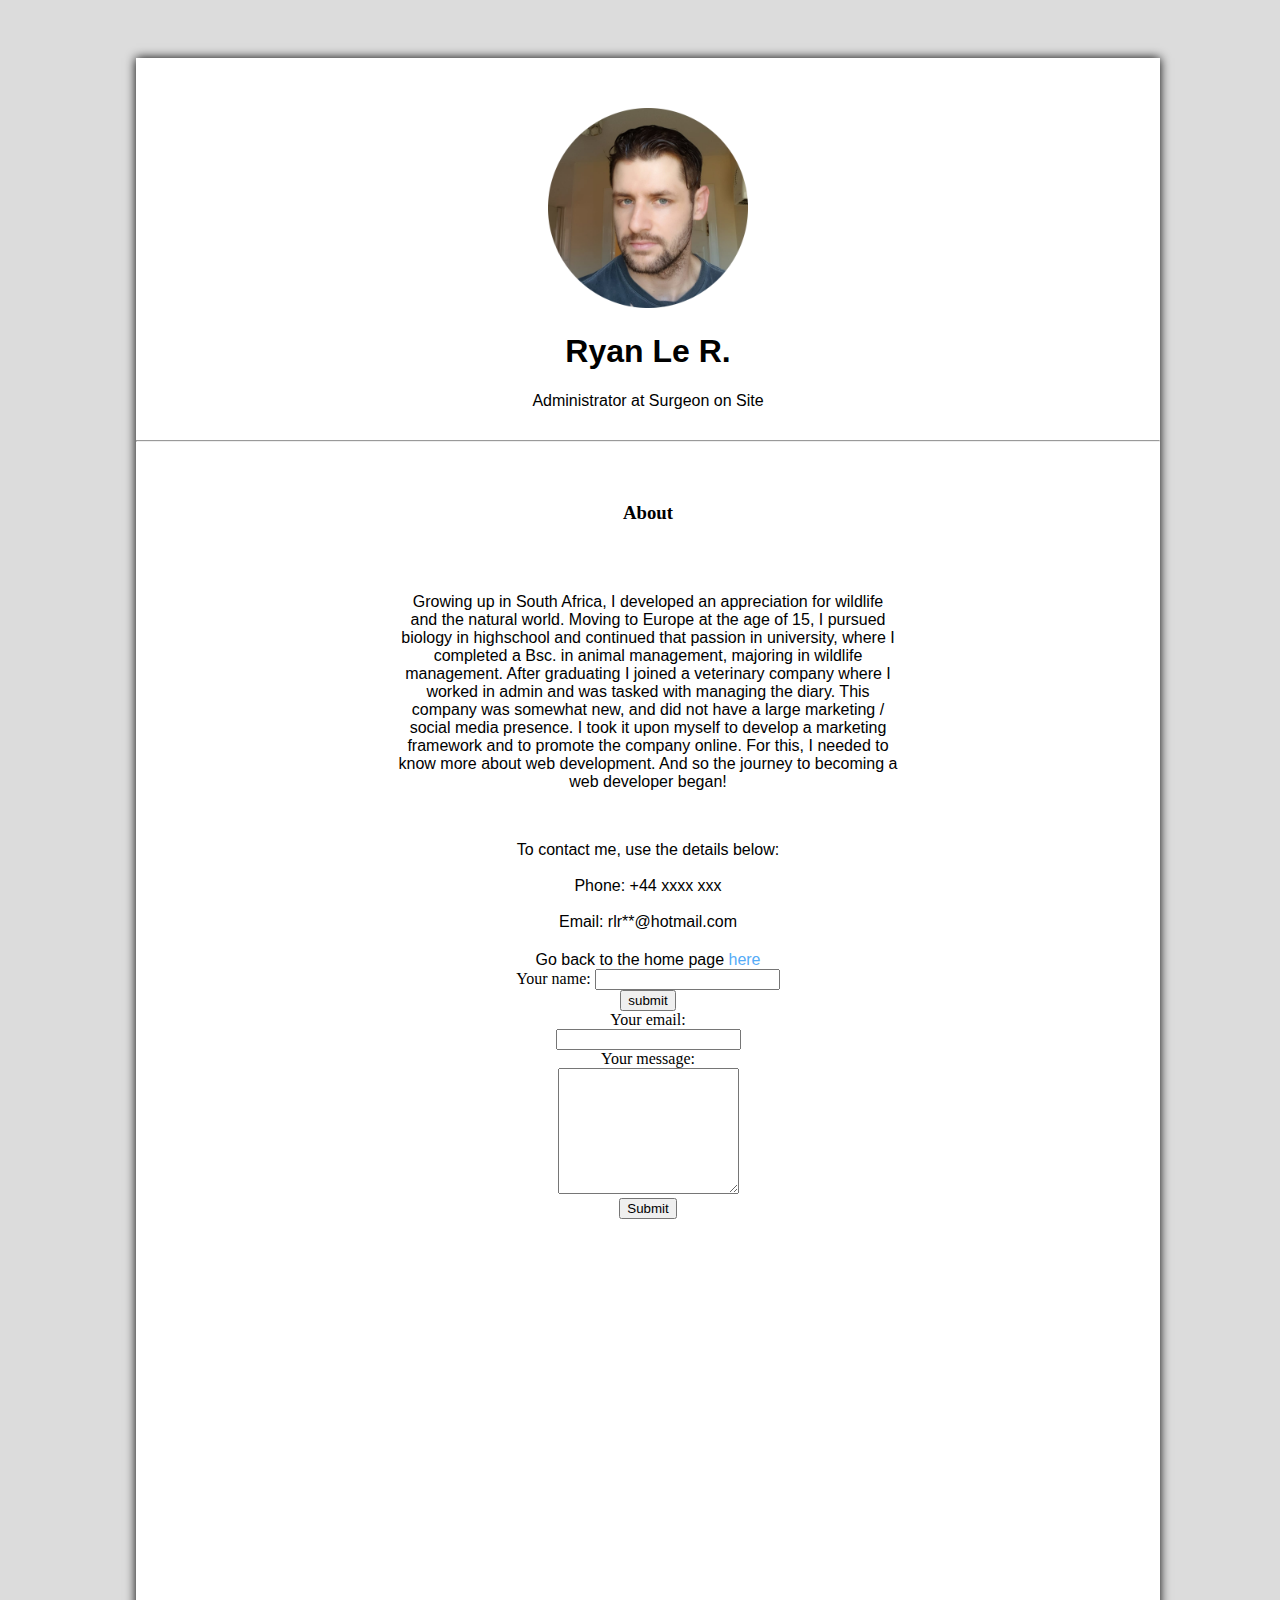
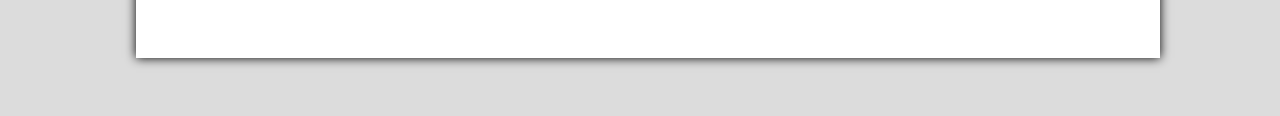
<file: about.html>
<!DOCTYPE html>
<html lang="en" dir="ltr">
  <head>
    <meta charset="utf-8">
    <link rel="stylesheet" href="stylesheet.css">
    <title>About Ryan</title>
  </head>
  <body>

    <div class="main-content-area-container">
      <div class="inner-container">


          <!--                  HEADER                                      -->

          <img src="images/me.png" alt="profile-pic" class='profile-pic'>



        <h1 class="user-title"> Ryan Le R. </h1>

        <p> Administrator at Surgeon on Site </p>

        <hr style="margin-top: 30px">



        <!--                   /HEADER                                     -->


        <!--                   Main-content                                     -->

<h3 class="skills-title">About</h3>

<div class="about-container">



<p class="about-content">
  Growing up in South Africa, I developed an appreciation for wildlife and the natural world. Moving to Europe at the age of 15,
  I pursued biology in highschool and continued that passion in university,
   where I completed a Bsc. in animal management, majoring in wildlife management. After graduating I joined a veterinary company where I
   worked in admin and was tasked with managing the diary. This company was somewhat new, and did not have a large
   marketing / social media presence. I took it upon myself to develop a marketing framework and to
   promote the company online. For this, I needed to know more about web development. And so the journey to becoming
   a web developer began!
  </p>


  <p>
    To contact me, use the details below:
    <br>
    <br>
    Phone: +44 xxxx xxx
    <br>
    <br>
    Email: rlr**@hotmail.com
    </p>

    <p class="about-go-home">
      Go back to the home page <a href="Index.html">here</a>
      </p>

</div>


<div class="contact-me-container">

  <form action="mailto:rlrsa@hotmail.com" method="post" enctype="text/plain">
    <label> Your name: <input type="text" name="yourName" value=""></label>

    <br>

    <input type="submit" name="submit" value="submit">
    <br>
    <label for="">Your email:</label>
    <br>
    <input type="email" name="yourEmail" value="">
    <br>
    <label for="">Your message:</label>
    <br>
    <textarea name="name" rows="8" cols=""></textarea>
    <br>
    <input type="submit" name="yourMessage" value="Submit">
  </form>


        </div>
      </div>


  </body>
</html>
</file>
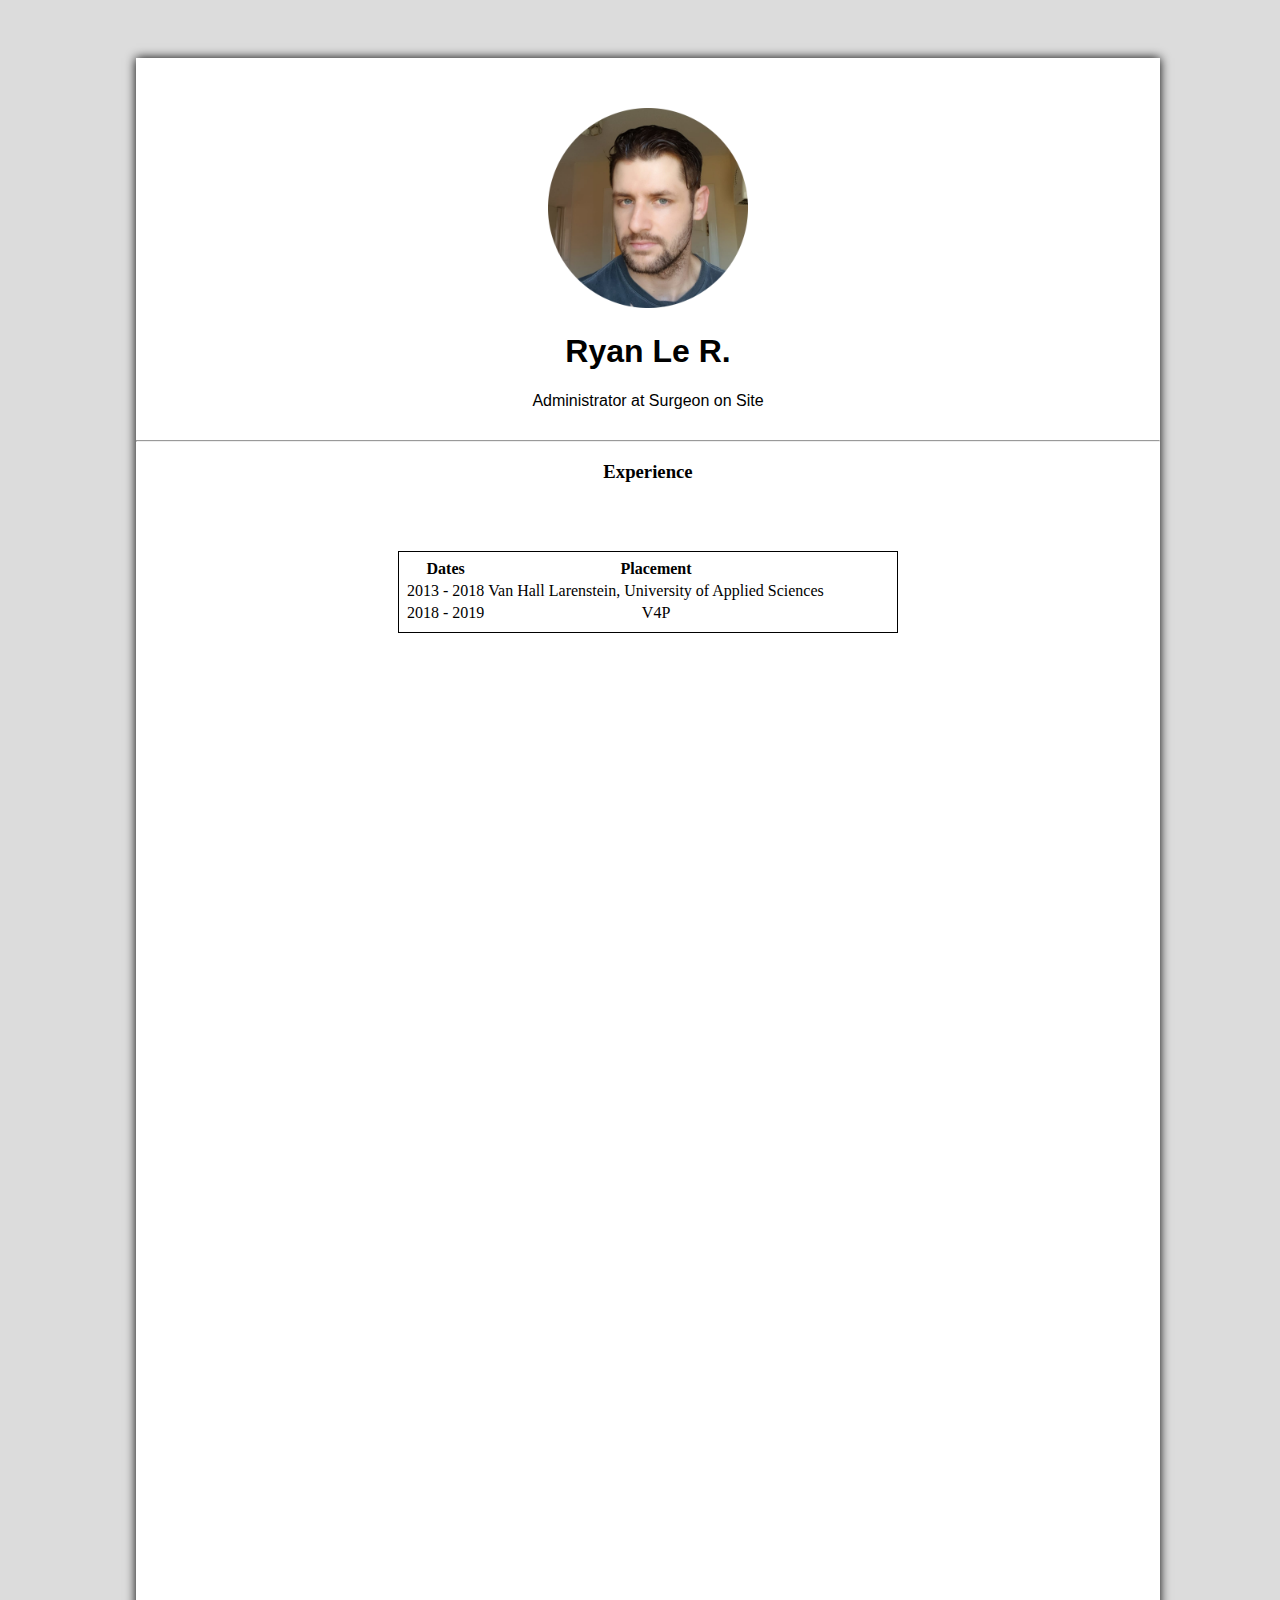
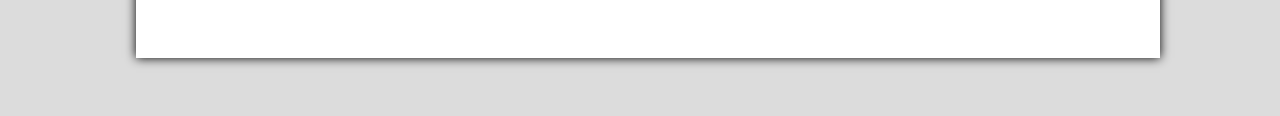
<file: experience.html>
<!DOCTYPE html>
<html lang="en" dir="ltr">
  <head>
    <link rel="stylesheet" href="stylesheet.css">
    <meta charset="utf-8">
    <title></title>
  </head>
  <body>


    <div class="main-content-area-container">
      <div class="inner-container">


    <img src="images/me.png" alt="profile-pic" class='profile-pic'>



  <h1 class="user-title"> Ryan Le R. </h1>

  <p> Administrator at Surgeon on Site </p>

  <hr style="margin-top: 30px">



  <!--                   /HEADER                                     -->


  <!--                   Main-content                                     -->




  <h3> Experience </h3>

  <div class="xp-table-container">



    <table class="xp-table">
      <thead>
        <tr>

          <th> Dates</th>
          <th> Placement </th>

        </tr>

      </thead>

      <tbody>

        <td>2013 - 2018</td>
        <td> Van Hall Larenstein, University of Applied Sciences </td>
      </tr>

      <tr>

        <td> 2018 - 2019 </td>
        <td> V4P </td>


      </tr>
      </tbody><tr>


    </table>


</div>

  </div>
</div>







<!--                   /Main-content                                     -->


  </body>
</html>
</file>
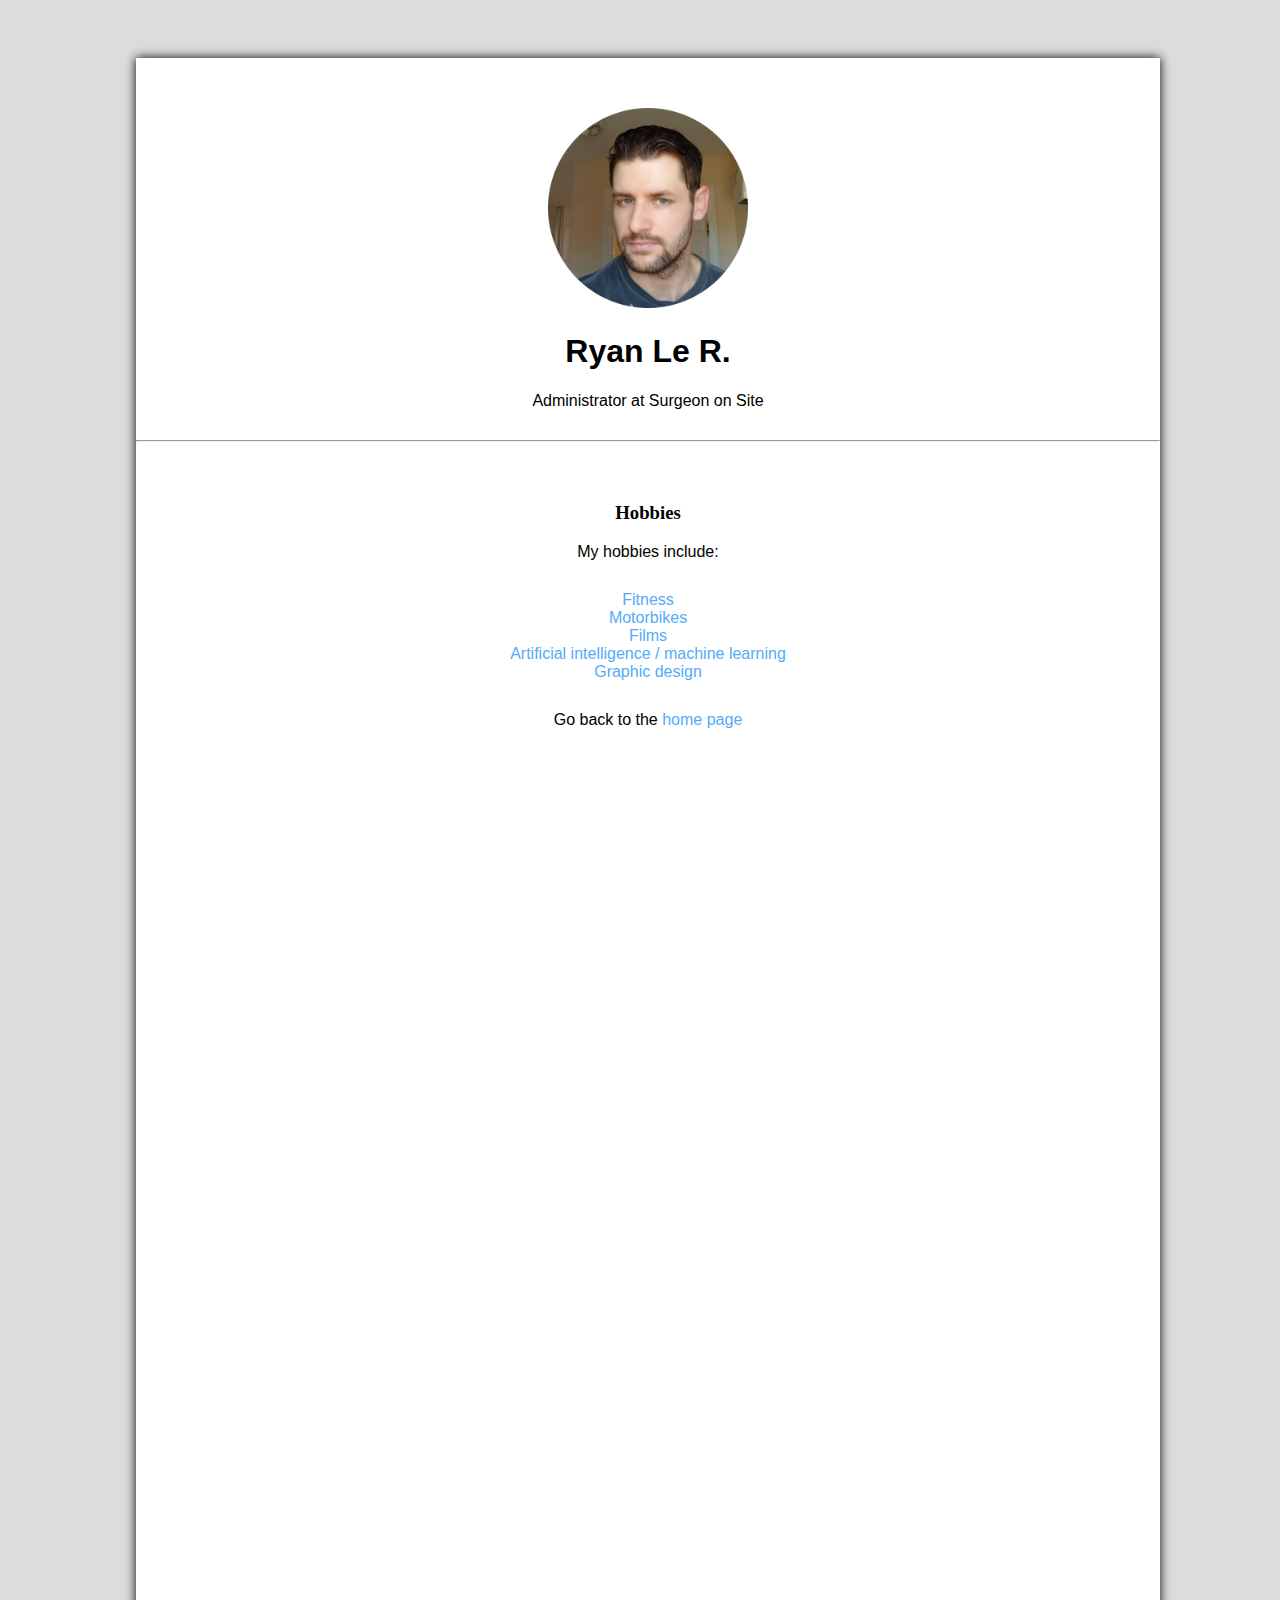
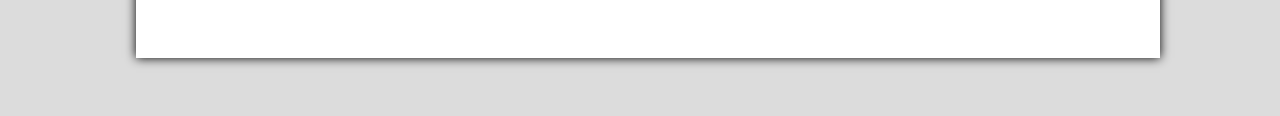
<file: hobbies.html>
<!DOCTYPE html>
<html lang="en" dir="ltr">
  <head>
    <meta charset="utf-8">
    <link rel="stylesheet" href="stylesheet.css">
    <title> Ryan's hobbies </title>
  </head>
  <body>

    <div class="main-content-area-container">
      <div class="inner-container">


          <!--                  HEADER                                      -->

          <img src="images/me.png" alt="profile-pic" class='profile-pic'>



        <h1 class="user-title"> Ryan Le R. </h1>

        <p> Administrator at Surgeon on Site </p>

        <hr style="margin-top: 30px">



        <!--                   /HEADER                                     -->


        <!--                   Main-content                                     -->




        <h3 class="hobbies-title">Hobbies</h3>

        <p class="hobbies-content">
          <p class="hobbies-list-title"> My hobbies include:</p>
          <p>

            <a href="https://www.bodybuilding.com/en-ZA/index"> Fitness </a>

          </p>

          <p>
          <a href="https://www.ducati.com">
            Motorbikes
          </a>
          </p>


          <p>
          <a href="https://www.imdb.com/">
          Films
          </a>
          </p>



          <p>
            <a href="https://www.jair.org/index.php/jair"> Artificial intelligence / machine learning </a>
          </p>



          <p>
            <a href="https://www.digitalartsonline.co.uk/Graphic"> Graphic design </a>
          </p>


          <p class ="go-home">



              Go back to the <a href="index.html">  home page </a>

          </p>

        </div>
      </div>

  <!--                   /Main-content                                     -->

  </body>
</html>
</file>
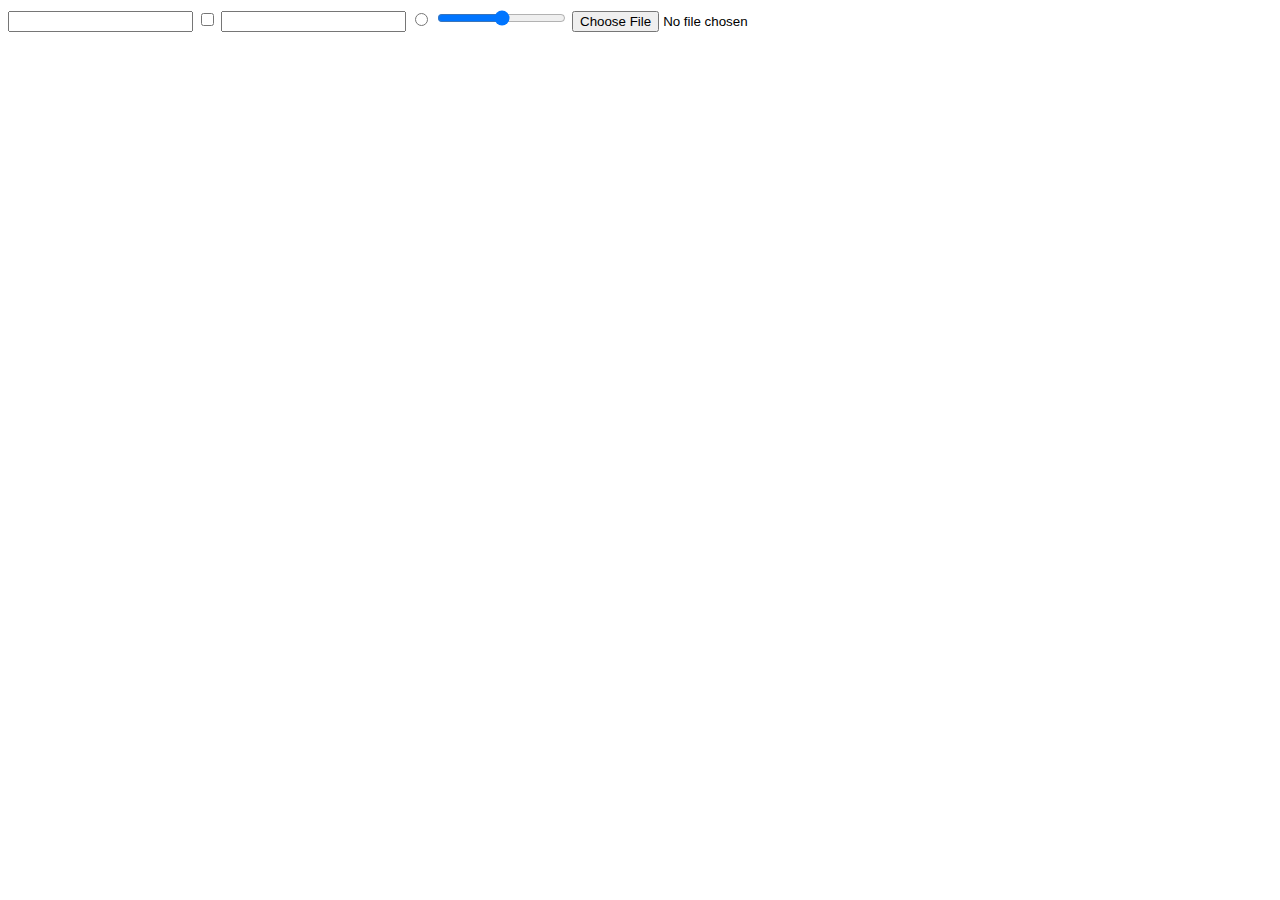
<file: inputs.html>
<!DOCTYPE html>
<html lang="en" dir="ltr">
  <head>
    <meta charset="utf-8">
    <title></title>
  </head>
  <body>
    <div class="main-content-area-container">
      <div class="inner-container">

          <input type="text" name="" value="">
          <input type="checkbox" name="" value="">
          <input type="datetime" name="" value="">
          <input type="radio" name="" value="">
          <input type="range" name="" value="">
          <input type="file" name="" value="">



      </div>
    </div>


  </body>
</html>
</file>
<file: stylesheet.css>
body {background-color: #DCDCDC;
  }


.profile-pic {
  margin-top: 50px;
  height:200px;
  width: 200px;
}


.main-content-area-container {
  display: flex;
  align-content: center;
  text-align: center;
  width: 100vw;
  justify-content: center;
  background-color: #DCDCDC;
}


.main-content-area-container .inner-container {
  width: 80vw;
  height: 1600px;
  margin: 50px;
  justify-content: center;
  background: #FFFFFF;
  -webkit-box-shadow: 0 0 10px rgb(0,0,0);
  -moz-box-shadow: 0 0 10px rgb(0,0,0);
}

.title-table-container {
  justify-content: center;
}

.title-table {
  display: inline-block;
}

.skills-title {
  margin-top: 60px;
}

.skills-list {text-align: center;
              display: inline-block;
            margin-top: 30px;
          font-family: arial;
}

.skills-list-title {
                margin-bottom: 30px;
                margin-top: 30px;
                font-family: arial;
              }

.skills-table-container {
  justify-content: center;
}

.skills-table {
  display: inline-block;
}

h1 {font-family: 'Permanent Marker', cursive;
}

.title-table {
  cell-spacing: 20px;
}

.hobbies-title {
  margin-top: 60px;
}

.hobbies-list p {text-align: center;
              display: inline-block;
            margin-top: 30px;
          font-family: arial;
}

.hobbies-list-title p {
                margin-bottom: 30px;
                margin-top: 30px;
                font-family: arial;
              }

.hobbies-list-title {
  margin-bottom: 30px;
}


h1 {font-family: 'Permanent Marker', cursive;
}


p {font-family: arial !important;
  margin: 0px;
}

.user-title {font-family: 'Montserrat', sans-serif;}

a:link {
  text-decoration: none;
  font-style: bold;
  font-weight:bold heavy;
  color: #54abf7;

}


a:hover {
  color: #faa352;
}


.go-home {
  margin-top: 30px;
}

.about-container {
  justify-content: center;
  text-align: center;
  display:block;
  border: none;
}

.about-content {
  display: inline-block;
  margin-top: 50px;
  margin-bottom: 50px;
  text-align: center;
  justify-content: center;
  width: 500px;
}


.about-me-home {
  margin-top: 20px;
}

.about-me-hl {
  color: #54abf7;
}

.about-go-home {
  margin-top: 20px;
}

.xp-table-container {
  justify-content: center;
  text-align: center;
  display:block;
  border: none;
}

.xp-table {
  display: inline-block;
  padding: 5px;
  border: 1px solid;
  margin-top: 50px;
  margin-bottom: 50px;
  text-align: center;
  justify-content: center;
  width: 500px;
}



.contact-me-container {
  justify-content: center;
}

.contact-form {
  margin-top: 20px;
}
</file>
